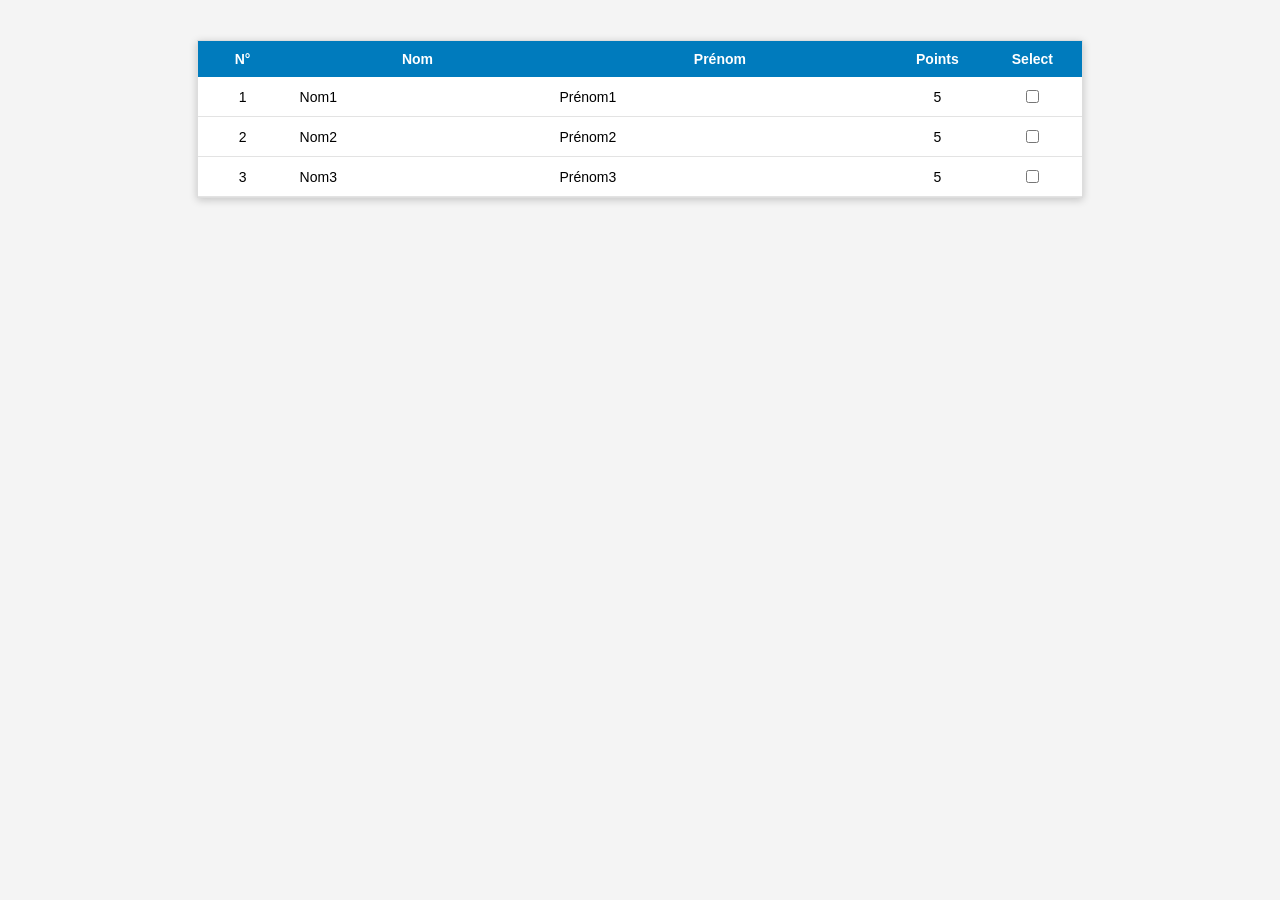
<file: etape1/index.html>
<!DOCTYPE html>
<html lang="fr">
<head>
    <meta charset="UTF-8">
    <title>CRUD-Persons - Étape 1</title>
    <link rel="stylesheet" href="style.css">
</head>
<body>
    <!-- Étape 1 : tableau statique, mis dans un conteneur div (table_container) -->
    <div id="table_container">
        <table id="table">
            <thead>
                <tr>
                    <th>N°</th>
                    <th>Nom</th>
                    <th>Prénom</th>
                    <th>Points</th>
                    <th>Select</th>
                </tr>
            </thead>
            <tbody>
                <tr>
                    <td class="col_number">1</td>
                    <td class="col_text">Nom1</td>
                    <td class="col_text">Prénom1</td>
                    <td class="col_number">5</td>
                    <td class="col_chkbox"><input type="checkbox"/></td>
                </tr>
                <tr>
                    <td class="col_number">2</td>
                    <td class="col_text">Nom2</td>
                    <td class="col_text">Prénom2</td>
                    <td class="col_number">5</td>
                    <td class="col_chkbox"><input type="checkbox"/></td>
                </tr>
                <tr>
                    <td class="col_number">3</td>
                    <td class="col_text">Nom3</td>
                    <td class="col_text">Prénom3</td>
                    <td class="col_number">5</td>
                    <td class="col_chkbox"><input type="checkbox"/></td>
                </tr>
            </tbody>
        </table>
    </div>
</body>
</html>
</file>
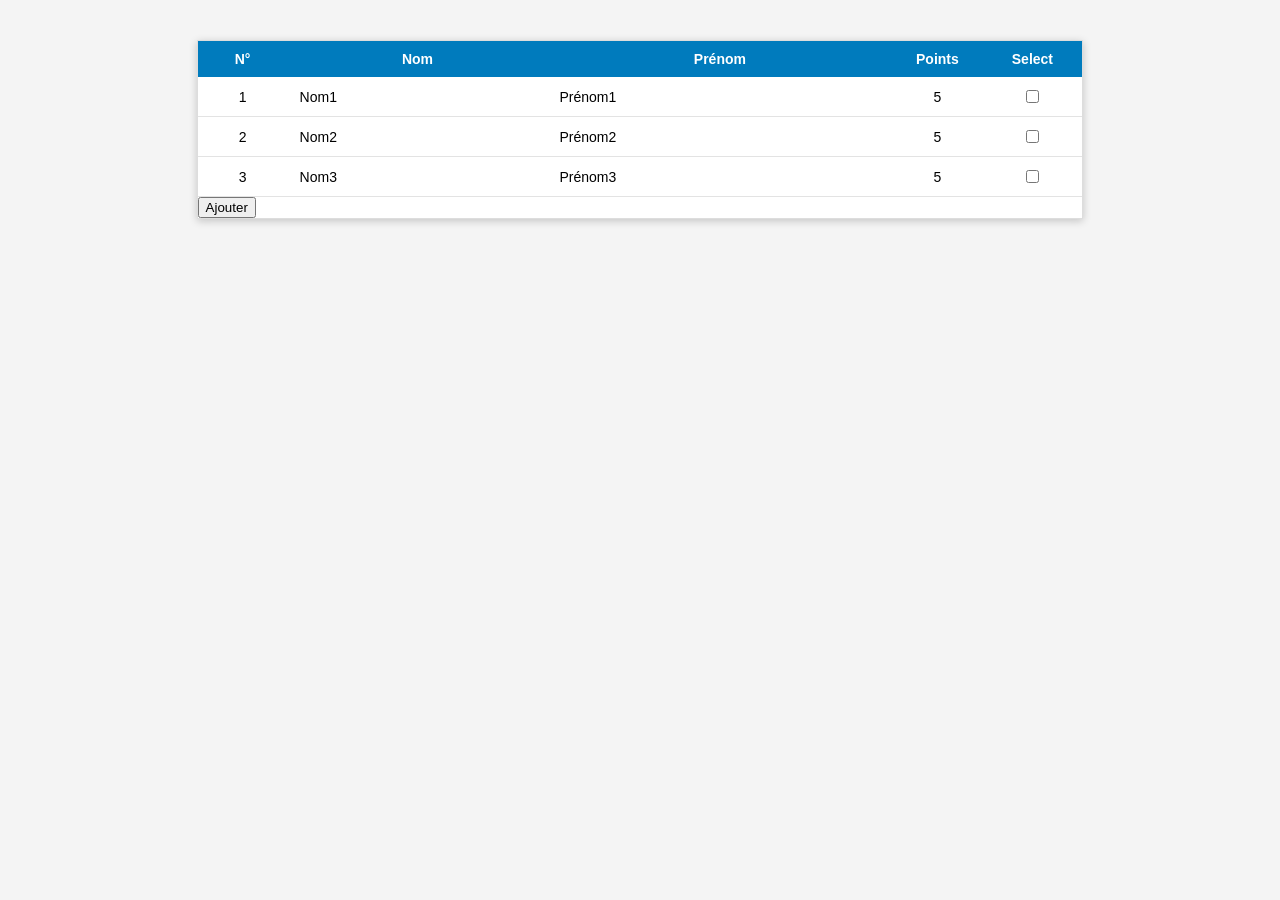
<file: etape2/index.html>
<!DOCTYPE html>
<html lang="fr">
<head>
    <meta charset="UTF-8">
    <title>CRUD-Persons - Étape 2</title>
    <link rel="stylesheet" href="style.css">
</head>
<body>
    <div id="table_container">
        <table id="table">
            <thead>
                <tr>
                    <th>N°</th>
                    <th>Nom</th>
                    <th>Prénom</th>
                    <th>Points</th>
                    <th>Select</th>
                </tr>
            </thead>
            <tbody>
                <tr>
                    <td class="col_number">1</td>
                    <td class="col_text">Nom1</td>
                    <td class="col_text">Prénom1</td>
                    <td class="col_number">5</td>
                    <td class="col_chkbox"><input type="checkbox"/></td>
                </tr>
                <tr>
                    <td class="col_number">2</td>
                    <td class="col_text">Nom2</td>
                    <td class="col_text">Prénom2</td>
                    <td class="col_number">5</td>
                    <td class="col_chkbox"><input type="checkbox"/></td>
                </tr>
                <tr>
                    <td class="col_number">3</td>
                    <td class="col_text">Nom3</td>
                    <td class="col_text">Prénom3</td>
                    <td class="col_number">5</td>
                    <td class="col_chkbox"><input type="checkbox"/></td>
                </tr>
            </tbody>
        </table>
        <!-- Bouton "Ajouter" placé après le tableau. onclick = événement au clic (slides 129 à 135) -->
        <button onclick="doInsertRowTable(99, 'nom', 'prenom', 10)">Ajouter</button>
    </div>

    <!-- Méthode 3 : fichier JS externe, placé à la fin du body (slides 23, 24 et 27) -->
    <script src="script.js"></script>
</body>
</html>
</file>
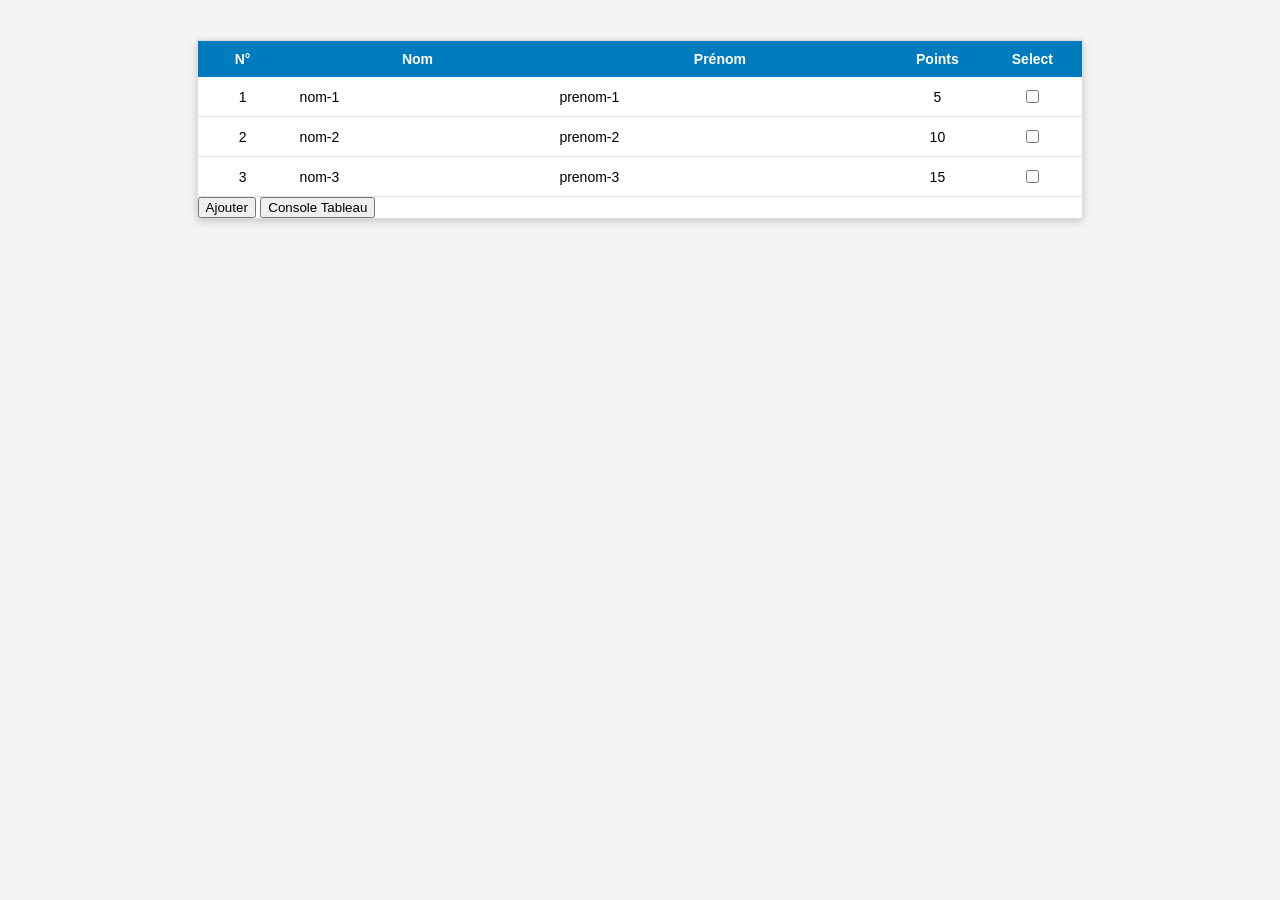
<file: etape3/index.html>
<!DOCTYPE html>
<html lang="fr">
<head>
    <meta charset="UTF-8">
    <title>CRUD-Persons - Étape 3</title>
    <link rel="stylesheet" href="style.css">
</head>
<body>
    <div id="table_container">
        <table id="table">
            <thead>
                <tr>
                    <th>N°</th>
                    <th>Nom</th>
                    <th>Prénom</th>
                    <th>Points</th>
                    <th>Select</th>
                </tr>
            </thead>
            <!-- Le corps est vide : les lignes seront insérées par JavaScript depuis le tableau "persons" -->
            <tbody>
            </tbody>
        </table>
        <!-- Boutons (onclick : slides 129 à 135) -->
        <button onclick="doInsertRowTable(99, 'nom', 'prenom', 10)">Ajouter</button>
        <button onclick="consoleTableau()">Console Tableau</button>
    </div>

    <!-- Méthode 3 : fichier JS externe, placé à la fin du body (slides 23, 24 et 27) -->
    <script src="script.js"></script>
</body>
</html>
</file>
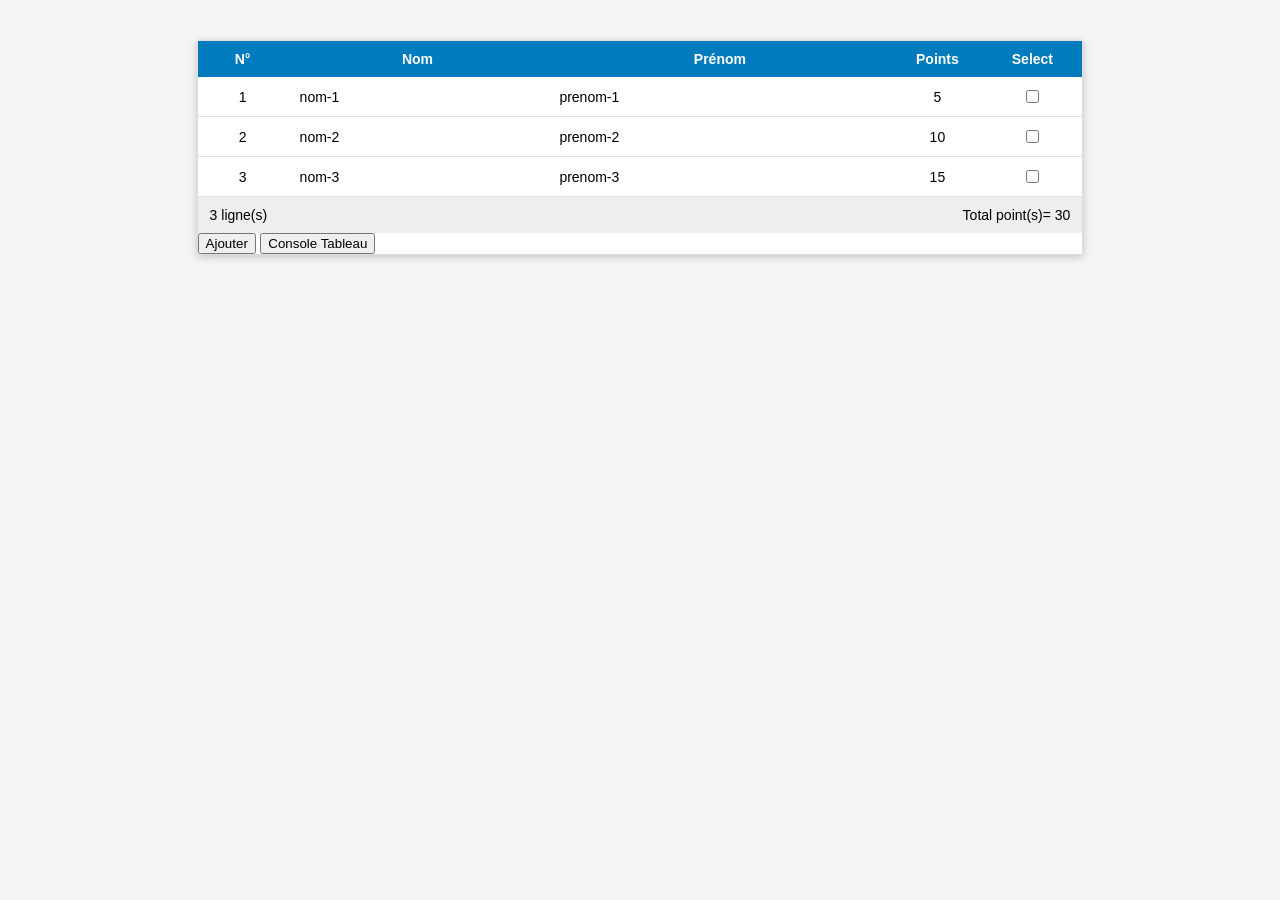
<file: etape4/index.html>
<!DOCTYPE html>
<html lang="fr">
<head>
    <meta charset="UTF-8">
    <title>CRUD-Persons - Étape 4</title>
    <link rel="stylesheet" href="style.css">
</head>
<body>
    <div id="table_container">
        <table id="table">
            <thead>
                <tr>
                    <th>N°</th>
                    <th>Nom</th>
                    <th>Prénom</th>
                    <th>Points</th>
                    <th>Select</th>
                </tr>
            </thead>
            <tbody>
            </tbody>
        </table>

        <!-- Espace "Résumé" juste au-dessous du tableau -->
        <div id="container_summary">
            <p id="p1">0 ligne(s)</p>
            <p id="p2"></p>
            <p id="p3">Total point(s)= 0</p>
        </div>

        <!-- Le bouton Ajouter appelle désormais doInsert (onclick : slides 129 à 135) -->
        <button onclick="doInsert('nom', 'prenom', 10)">Ajouter</button>
        <button onclick="consoleTableau()">Console Tableau</button>
    </div>

    <!-- Méthode 3 : fichier JS externe, placé à la fin du body (slides 23, 24 et 27) -->
    <script src="script.js"></script>
</body>
</html>
</file>
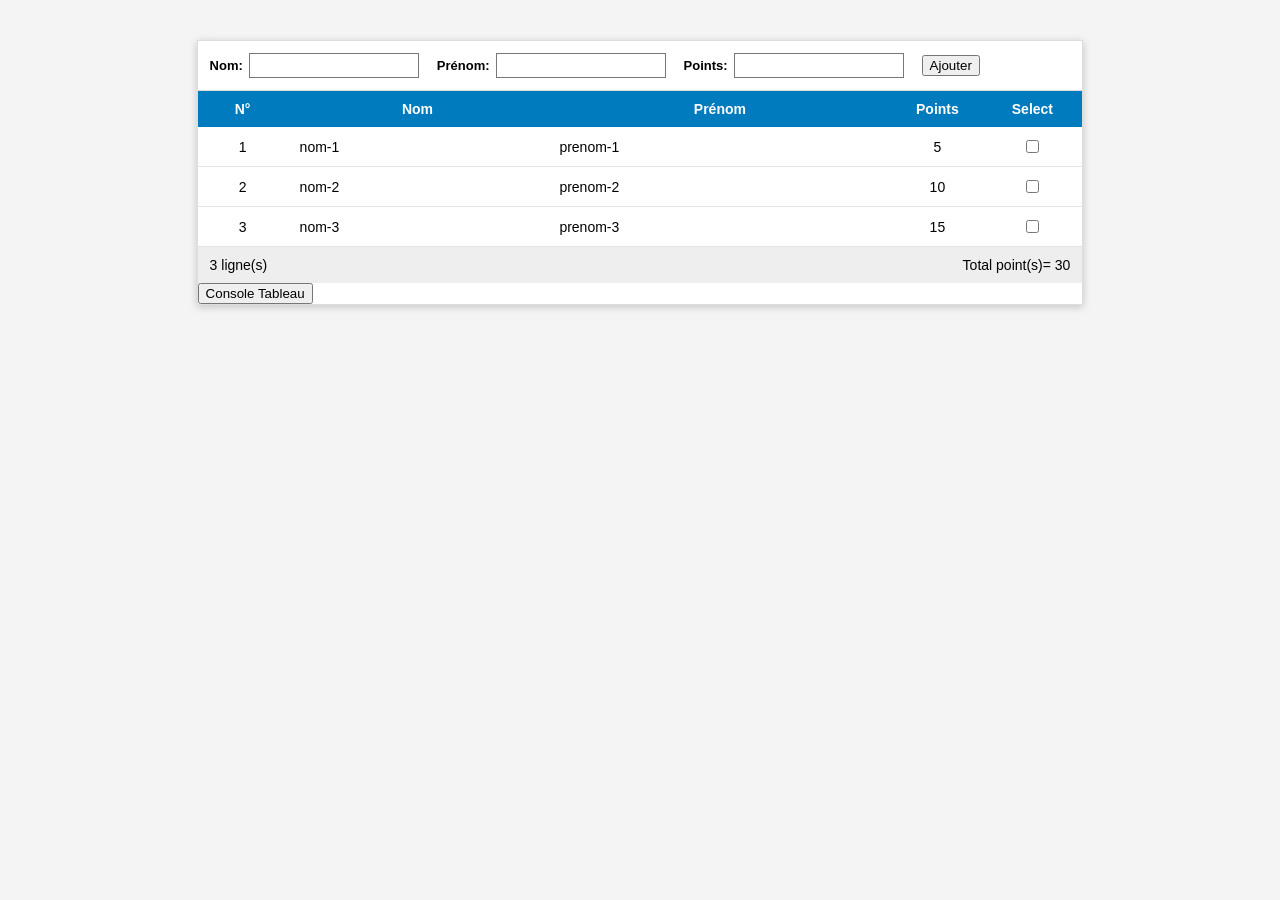
<file: etape5/index.html>
<!DOCTYPE html>
<html lang="fr">
<head>
    <meta charset="UTF-8">
    <title>CRUD-Persons - Étape 5</title>
    <link rel="stylesheet" href="style.css">
</head>
<body>
    <div id="table_container">

        <!-- Formulaire de saisie, juste au-dessus du tableau -->
        <div id="form_container">
            <div class="form_group">
                <label class="form_label">Nom:</label>
                <input type="text" id="form_nom" class="form_field"/>
            </div>
            <div class="form_group">
                <label class="form_label">Prénom:</label>
                <input type="text" id="form_prenom" class="form_field"/>
            </div>
            <div class="form_group">
                <label class="form_label">Points:</label>
                <input type="number" id="form_points" class="form_field"/>
            </div>
            <!-- onclick = événement "au clic" (slides 129 à 135) -->
            <button class="btn-add" onclick="doNewData()">Ajouter</button>
        </div>

        <table id="table">
            <thead>
                <tr>
                    <th>N°</th>
                    <th>Nom</th>
                    <th>Prénom</th>
                    <th>Points</th>
                    <th>Select</th>
                </tr>
            </thead>
            <tbody>
            </tbody>
        </table>

        <div id="container_summary">
            <p id="p1">0 ligne(s)</p>
            <p id="p2"></p>
            <p id="p3">Total point(s)= 0</p>
        </div>

        <button onclick="consoleTableau()">Console Tableau</button>
    </div>

    <!-- Méthode 3 : fichier JS externe, placé à la fin du body (slides 23, 24 et 27) -->
    <script src="script.js"></script>
</body>
</html>
</file>
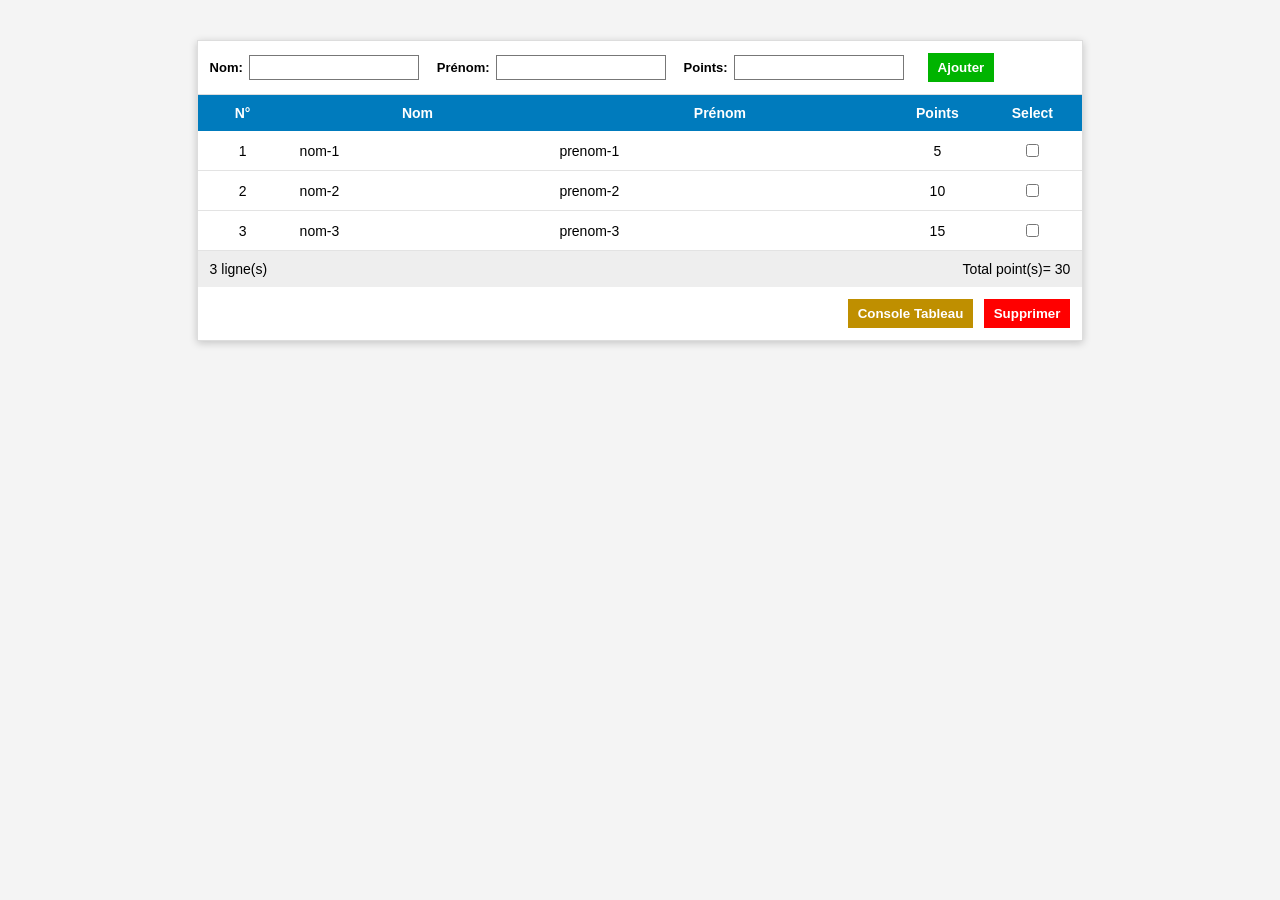
<file: etape6/index.html>
<!DOCTYPE html>
<html lang="fr">
<head>
    <meta charset="UTF-8">
    <title>CRUD-Persons - Étape 6</title>
    <link rel="stylesheet" href="style.css">
</head>
<body>
    <div id="table_container">

        <!-- Formulaire de saisie -->
        <div id="form_container">
            <div class="form_group">
                <label class="form_label">Nom:</label>
                <input type="text" id="form_nom" class="form_field"/>
            </div>
            <div class="form_group">
                <label class="form_label">Prénom:</label>
                <input type="text" id="form_prenom" class="form_field"/>
            </div>
            <div class="form_group">
                <label class="form_label">Points:</label>
                <input type="number" id="form_points" class="form_field"/>
            </div>
            <!-- onclick = événement "au clic" (slides 129 à 135) -->
            <button class="btn-add" onclick="doNewData()">Ajouter</button>
        </div>

        <table id="table">
            <thead>
                <tr>
                    <th>N°</th>
                    <th>Nom</th>
                    <th>Prénom</th>
                    <th>Points</th>
                    <th>Select</th>
                </tr>
            </thead>
            <tbody>
            </tbody>
        </table>

        <div id="container_summary">
            <p id="p1">0 ligne(s)</p>
            <p id="p2"></p>
            <p id="p3">Total point(s)= 0</p>
        </div>

        <!-- Boutons de contrôle regroupés dans container_btn -->
        <div id="container_btn">
            <button class="btn-consol" onclick="consoleTableau()">Console Tableau</button>
            <button class="btn-del" onclick="deleteRow()">Supprimer</button>
        </div>
    </div>

    <!-- Méthode 3 : fichier JS externe, placé à la fin du body (slides 23, 24 et 27) -->
    <script src="script.js"></script>
</body>
</html>
</file>
<file: etape1/style.css>
/* ============================================================
   style.css - CRUD-Persons (TP4 JavaScript - Partie 2)
   ============================================================ */

/* ---------- Étape 1 : mise en forme du tableau ---------- */
body {
    background: #f4f4f4;
}

/* Conteneur : tableau au milieu + police globale Calibri en premier choix */
#table_container {
    width: 70%;
    margin: 40px auto;                      /* centre le conteneur horizontalement */
    background: #fff;
    border: 1px solid #ddd;
    box-shadow: 0 2px 8px rgba(0, 0, 0, 0.2);
    font-family: Calibri, Arial, sans-serif;
}

table {
    width: 100%;
    border-collapse: collapse;
}

th {
    background: #007bbd;
    color: #fff;
    padding: 10px;
    font-size: 14px;
}

td {
    padding: 10px;
    border-bottom: 1px solid #e3e3e3;
    font-size: 14px;
}

/* Classes affectées aux colonnes */
.col_number { width: 70px; text-align: center; }
.col_text   { text-align: left; padding-left: 12px; }
.col_chkbox { width: 80px; text-align: center; }
</file>
<file: etape2/style.css>
/* ============================================================
   style.css - CRUD-Persons (TP4 JavaScript - Partie 2)
   ============================================================ */

/* ---------- Étape 1 : mise en forme du tableau ---------- */
body {
    background: #f4f4f4;
}

/* Conteneur : tableau au milieu + police globale Calibri en premier choix */
#table_container {
    width: 70%;
    margin: 40px auto;                      /* centre le conteneur horizontalement */
    background: #fff;
    border: 1px solid #ddd;
    box-shadow: 0 2px 8px rgba(0, 0, 0, 0.2);
    font-family: Calibri, Arial, sans-serif;
}

table {
    width: 100%;
    border-collapse: collapse;
}

th {
    background: #007bbd;
    color: #fff;
    padding: 10px;
    font-size: 14px;
}

td {
    padding: 10px;
    border-bottom: 1px solid #e3e3e3;
    font-size: 14px;
}

/* Classes affectées aux colonnes */
.col_number { width: 70px; text-align: center; }
.col_text   { text-align: left; padding-left: 12px; }
.col_chkbox { width: 80px; text-align: center; }
</file>
<file: etape3/style.css>
/* ============================================================
   style.css - CRUD-Persons (TP4 JavaScript - Partie 2)
   ============================================================ */

/* ---------- Étape 1 : mise en forme du tableau ---------- */
body {
    background: #f4f4f4;
}

/* Conteneur : tableau au milieu + police globale Calibri en premier choix */
#table_container {
    width: 70%;
    margin: 40px auto;                      /* centre le conteneur horizontalement */
    background: #fff;
    border: 1px solid #ddd;
    box-shadow: 0 2px 8px rgba(0, 0, 0, 0.2);
    font-family: Calibri, Arial, sans-serif;
}

table {
    width: 100%;
    border-collapse: collapse;
}

th {
    background: #007bbd;
    color: #fff;
    padding: 10px;
    font-size: 14px;
}

td {
    padding: 10px;
    border-bottom: 1px solid #e3e3e3;
    font-size: 14px;
}

/* Classes affectées aux colonnes */
.col_number { width: 70px; text-align: center; }
.col_text   { text-align: left; padding-left: 12px; }
.col_chkbox { width: 80px; text-align: center; }
</file>
<file: etape4/style.css>
/* ============================================================
   style.css - CRUD-Persons (TP4 JavaScript - Partie 2)
   ============================================================ */

/* ---------- Étape 1 : mise en forme du tableau ---------- */
body {
    background: #f4f4f4;
}

/* Conteneur : tableau au milieu + police globale Calibri en premier choix */
#table_container {
    width: 70%;
    margin: 40px auto;                      /* centre le conteneur horizontalement */
    background: #fff;
    border: 1px solid #ddd;
    box-shadow: 0 2px 8px rgba(0, 0, 0, 0.2);
    font-family: Calibri, Arial, sans-serif;
}

table {
    width: 100%;
    border-collapse: collapse;
}

th {
    background: #007bbd;
    color: #fff;
    padding: 10px;
    font-size: 14px;
}

td {
    padding: 10px;
    border-bottom: 1px solid #e3e3e3;
    font-size: 14px;
}

/* Classes affectées aux colonnes */
.col_number { width: 70px; text-align: center; }
.col_text   { text-align: left; padding-left: 12px; }
.col_chkbox { width: 80px; text-align: center; }

/* ---------- Étape 4 : espace "Résumé" ---------- */
#container_summary {
    display: flex;
    justify-content: space-between;
    background: #eee;
    padding: 0 12px;
    font-size: 14px;
}
#container_summary p { margin: 10px 0; }
</file>
<file: etape5/style.css>
/* ============================================================
   style.css - CRUD-Persons (TP4 JavaScript - Partie 2)
   ============================================================ */

/* ---------- Étape 1 : mise en forme du tableau ---------- */
body {
    background: #f4f4f4;
}

/* Conteneur : tableau au milieu + police globale Calibri en premier choix */
#table_container {
    width: 70%;
    margin: 40px auto;                      /* centre le conteneur horizontalement */
    background: #fff;
    border: 1px solid #ddd;
    box-shadow: 0 2px 8px rgba(0, 0, 0, 0.2);
    font-family: Calibri, Arial, sans-serif;
}

table {
    width: 100%;
    border-collapse: collapse;
}

th {
    background: #007bbd;
    color: #fff;
    padding: 10px;
    font-size: 14px;
}

td {
    padding: 10px;
    border-bottom: 1px solid #e3e3e3;
    font-size: 14px;
}

/* Classes affectées aux colonnes */
.col_number { width: 70px; text-align: center; }
.col_text   { text-align: left; padding-left: 12px; }
.col_chkbox { width: 80px; text-align: center; }

/* ---------- Étape 4 : espace "Résumé" ---------- */
#container_summary {
    display: flex;
    justify-content: space-between;
    background: #eee;
    padding: 0 12px;
    font-size: 14px;
}
#container_summary p { margin: 10px 0; }

/* ---------- Étape 5 : formulaire de saisie ---------- */
#form_container {
    display: flex;
    align-items: center;
    gap: 18px;
    padding: 12px;
    border-bottom: 1px solid #ddd;
}
.form_group { display: flex; align-items: center; gap: 6px; }
.form_label { font-weight: bold; font-size: 13px; }
.form_field { width: 160px; padding: 4px; border: 1px solid #777; }
</file>
<file: etape6/style.css>
/* ============================================================
   style.css - CRUD-Persons (TP4 JavaScript - Partie 2)
   ============================================================ */

/* ---------- Étape 1 : mise en forme du tableau ---------- */
body {
    background: #f4f4f4;
}

/* Conteneur : tableau au milieu + police globale Calibri en premier choix */
#table_container {
    width: 70%;
    margin: 40px auto;                      /* centre le conteneur horizontalement */
    background: #fff;
    border: 1px solid #ddd;
    box-shadow: 0 2px 8px rgba(0, 0, 0, 0.2);
    font-family: Calibri, Arial, sans-serif;
}

table {
    width: 100%;
    border-collapse: collapse;
}

th {
    background: #007bbd;
    color: #fff;
    padding: 10px;
    font-size: 14px;
}

td {
    padding: 10px;
    border-bottom: 1px solid #e3e3e3;
    font-size: 14px;
}

/* Classes affectées aux colonnes */
.col_number { width: 70px; text-align: center; }
.col_text   { text-align: left; padding-left: 12px; }
.col_chkbox { width: 80px; text-align: center; }

/* ---------- Étape 4 : espace "Résumé" ---------- */
#container_summary {
    display: flex;
    justify-content: space-between;
    background: #eee;
    padding: 0 12px;
    font-size: 14px;
}
#container_summary p { margin: 10px 0; }

/* ---------- Étape 5 : formulaire de saisie ---------- */
#form_container {
    display: flex;
    align-items: center;
    gap: 18px;
    padding: 12px;
    border-bottom: 1px solid #ddd;
}
.form_group { display: flex; align-items: center; gap: 6px; }
.form_label { font-weight: bold; font-size: 13px; }
.form_field { width: 160px; padding: 4px; border: 1px solid #777; }

/* ---------- Étape 6 : boutons ---------- */
#container_btn {
    text-align: right;
    padding: 12px;
}
.btn-add, .btn-del, .btn-consol {
    border: none;
    color: #fff;
    font-weight: bold;
    padding: 7px 10px;
    margin-left: 6px;
    cursor: pointer;
}
.btn-add    { background: #00b400; }   /* Ajouter */
.btn-del    { background: #ff0000; }   /* Supprimer */
.btn-consol { background: #bf8f00; }   /* Console Tableau */
tbody tr:hover { background: #f1f8fc; }
</file>
